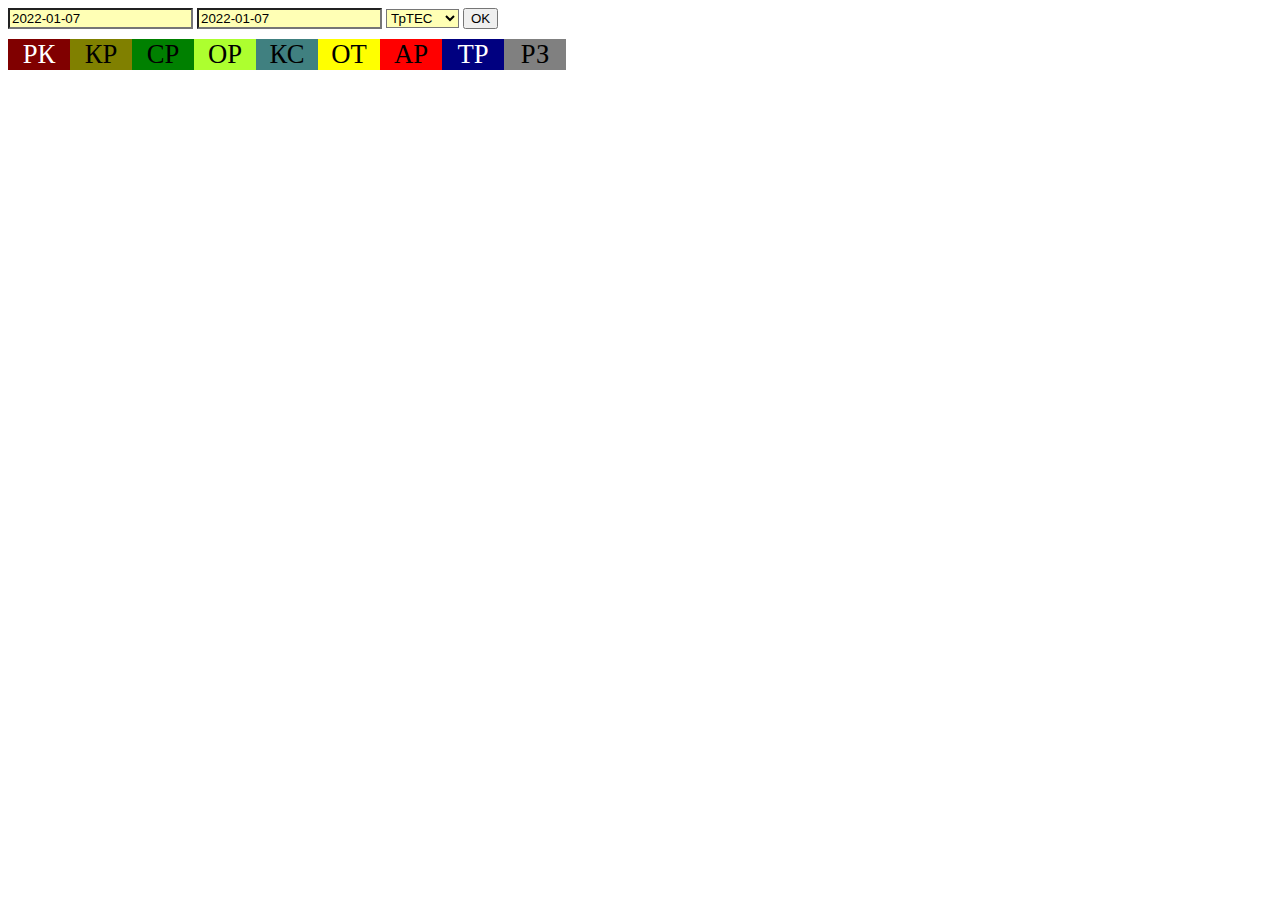
<file: qwertyfour.zzz.com.ua/pages/test/index.html>
<!DOCTYPE html>
<html lang="en">

<head>
    <meta charset="UTF-8">
    <meta http-equiv="X-UA-Compatible" content="IE=edge">
    <meta name="viewport" content="width=device-width, initial-scale=1.0">
    <title>Графік роботи блоків</title>

    <link rel="stylesheet" href="./style.css">

    <!--<link rel="stylesheet" type="text/css"
        href="http://qwertyfour.zzz.com.ua/pages/workBlocks/style.css?ts=<?=time()?>" />

    <link rel="shortcut icon" href="./images/3.png" type="image/x-icon"> -->



</head>

<body>
    <div id="divForm">
        <input id="text" type="text" placeholder="чч.мм.рррр" title="чч.мм.рррр" value="07.01.2022">
        <input id="text2" type="text" placeholder="чч.мм.рррр" title="чч.мм.рррр" value="">
        <!-- <input id="tes2" type="text" title="Станція" value="ТрТЕС"> -->

        <select id="tes" size="1" name="hero">
            <option disabled>Станція</option>
            <option selected value="ТрТЕС">ТрТЕС</option>
           
   </select>

        <input id="but" type="button" value="OK" onClick="go()">
    </div>

    <div class="mainLegend">
        <div class="clMaroon legendBlok textWhite">РК</div>
        <div class="clOlive legendBlok">КР</div>
        <div class="clGreen legendBlok">СР</div>
        <div class="inWork legendBlok">ОР</div>
        <div class="clTeal legendBlok">КС</div>
        <div class="clYellow legendBlok">ОТ</div>
        <div class="clRed legendBlok">АР</div>
        <div class="clNavy legendBlok textWhite">ТР</div>
        <div class="clSilver legendBlok">РЗ</div>
    </div>

    <div class="mainTable">
        <div class="container"></div>
    </div>






    <script src="./scriptCom.js"></script>
</body>

</html>
</file>
<file: qwertyfour.zzz.com.ua/pages/test/style.css>
table{
    border: 2px solid black;
    border-collapse: collapse;
}
td{
    border: 1px solid black;
   
    height: 20px;
    width: 20px;
    min-width: 20px;
    background-color: greenyellow;
    text-align: center;
    margin: 0px;
   
}
#text, #text2, #tes{
    background: #FFFFB5;
    font-family: sans-serif;
}
.clMaroon, .clMaroon2v, .clMaroon2n{
    background-color: #800000;
}
.clOlive, .clOlive2v, .clOlive2n{
    background-color: #808000;
}
.clGreen, .clGreen2v, .clGreen2n{
    background-color: green;
}
.py_n, .py_v, .inWork{
    background-color: greenyellow;
}
.clTeal, .clTeal2v, .clTeal2n{
    background-color: #408080;
}
.clYellow, .clYellow2v, .clYellow2n{
    background-color: yellow;
}
.clRed, .clRed2v, .clRed2n{
    background-color: red;
}
.clNavy, .clNavy2v, .clNavy2n{
    background-color: #000080;
}
.clSilver, .clSilver2v, .clSilver2n{
    background-color: gray;
}
.tdMonth{
    text-align: center;
}
.monoblok, .leftUpCorner{
    width: 20px;
    min-width: 20px;
}
.otstup{
    background-color: white;
}
.mainLegend{
    width: 558px;
    height: 100%;
    display: flex;
    justify-content: space-between;
    margin-top: 10px;
    margin-bottom: 10px;
    
}
.legendBlok{
    width: 100%;
    height: 100%;
    font-size: 20pt;
    text-align: center;
}
.textWhite{
    color: white;
}
</file>
